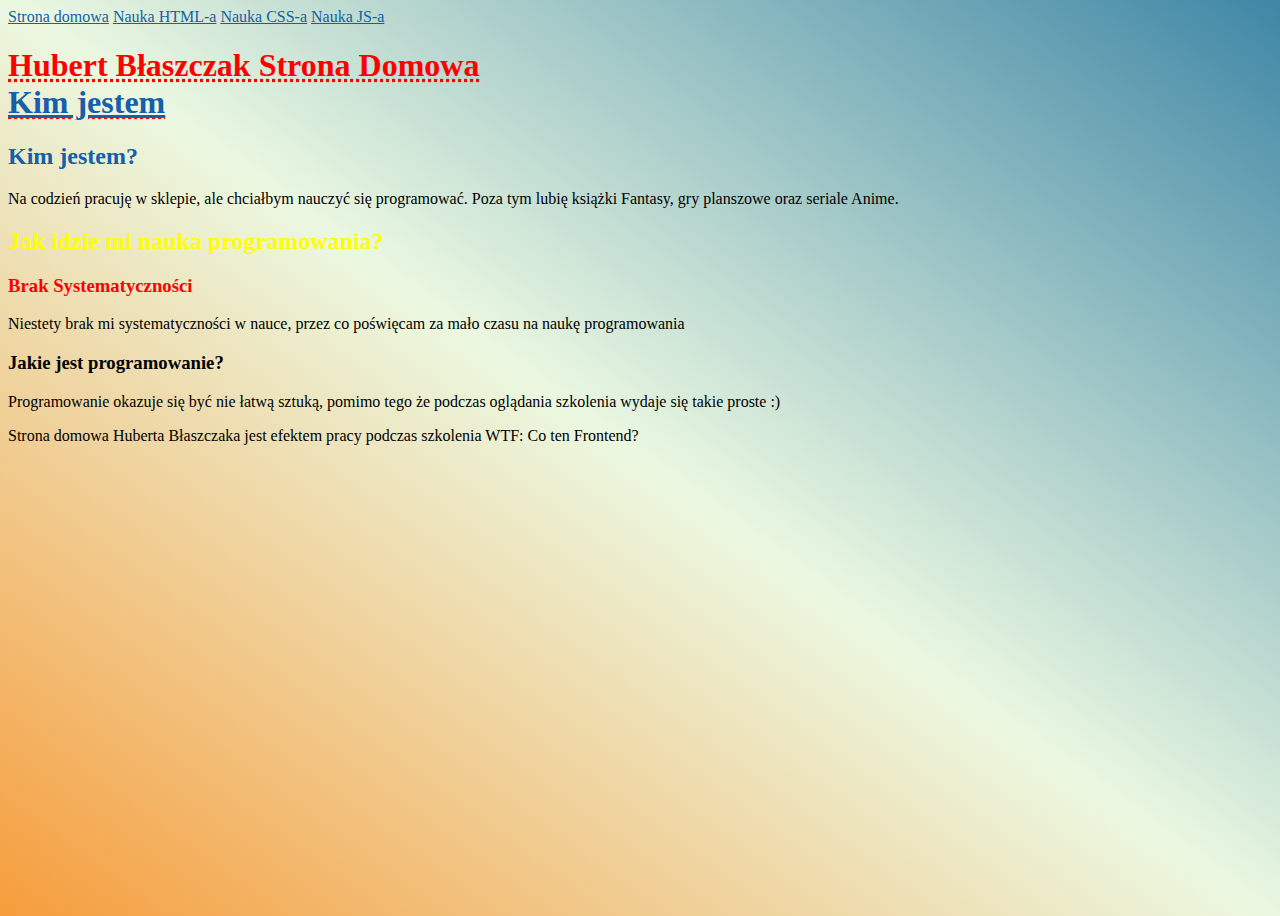
<file: index.html>
<!DOCTYPE html>
<html lang="pl">

<head>
    <meta charset="UTF-8">
    <meta http-equiv="X-UA-Compatible" content="IE=edge">
    <meta name="viewport" content="width=device-width, initial-scale=1.0">
    <title>Document</title>
    <link href="style.css" rel="stylesheet" type="text/css">
</head>

<body class="white-blue-gradient-background">
    <nav>
        <header>
            <a href="index.html">Strona domowa</a>
            <a href="nauka-html.html">Nauka HTML-a</a>
            <a href="nauka-css.html">Nauka CSS-a</a>
            <a href="nauka-js.html">Nauka JS-a</a>
        </header>
    </nav>
    <main>
        <header>
            <h1 class="red-header">Hubert Błaszczak Strona Domowa<br/>
                <a href="#kim-jestem">Kim jestem</a>  
            </h1>
        </header>

        <section id="kim-jestem">
            <h2>Kim jestem?</h2>
            <p>Na codzień pracuję w sklepie, ale chciałbym nauczyć się programować. Poza tym lubię książki Fantasy, gry planszowe
                oraz seriale Anime.</p>
        </section>
        <section>
            <h2 class="yellow-header">Jak idzie mi nauka programowania?</h2>
            <article>
                <h3 class="red-header">Brak Systematyczności</h3>
                <p>Niestety brak mi systematyczności w nauce, przez co poświęcam za mało czasu na naukę programowania
                </p>
            </article>
            <article>
                <h3>Jakie jest programowanie?</h3>
                <p>Programowanie okazuje się być nie łatwą sztuką, pomimo tego że podczas oglądania szkolenia wydaje się
                    takie proste :)</p>
            </article>
        </section>
    </main>
        <footer>
            Strona domowa Huberta Błaszczaka jest efektem pracy podczas szkolenia WTF: Co ten Frontend?
        </footer>
        
        <script src="main.js"></script>
    
</body>

</html>
</file>
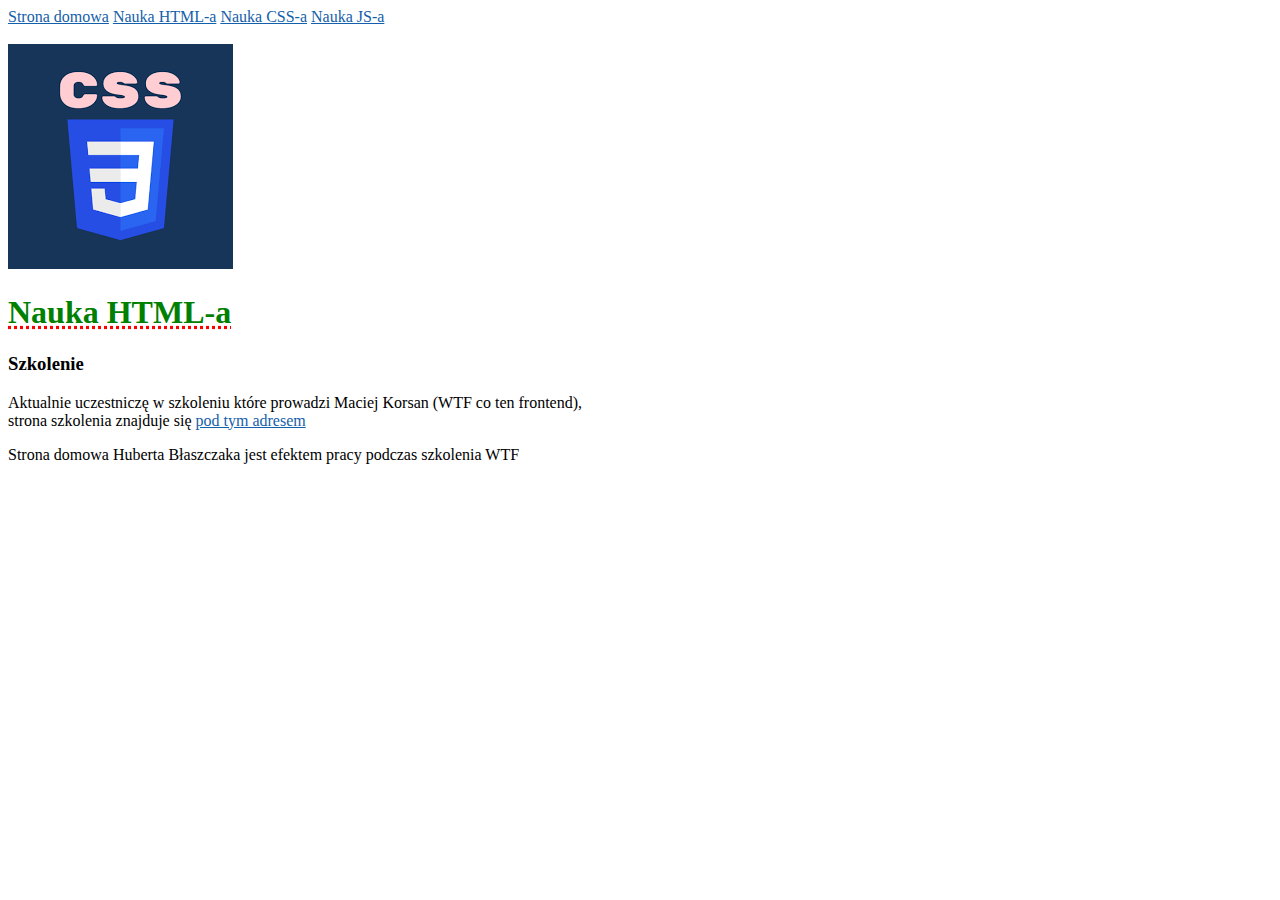
<file: nauka-css.html>
<!DOCTYPE html>
<html lang="pl">

<head>
    <meta charset="UTF-8">
    <meta http-equiv="X-UA-Compatible" content="IE=edge">
    <meta name="viewport" content="width=device-width, initial-scale=1.0">
    <title>Document</title>
    <link href="style.css" rel="stylesheet" type="text/css">
</head>

<body>
    <nav>
        <header>
            <a href="index.html">Strona domowa</a>
            <a href="nauka-html.html">Nauka HTML-a</a>
            <a href="nauka-css.html">Nauka CSS-a</a>
            <a href="nauka-js.html">Nauka JS-a</a>
        </header>
    </nav>
    <main>
        <br/><img src="css.png" alt="css logo"/>
        <header>
            <h1>Nauka HTML-a</h1>
        </header>
        <section>
            
                <h3>Szkolenie</h3>
                <p>Aktualnie uczestniczę w szkoleniu które prowadzi Maciej Korsan (WTF co ten frontend),<br/>
                    strona szkolenia znajduje się <a href="https://cotenfrontend.pl">pod tym adresem</a></p>
            
        </section>
        <footer>
            Strona domowa Huberta Błaszczaka jest efektem pracy podczas szkolenia WTF
        </footer>
    </main>
</body>

</html>
</file>
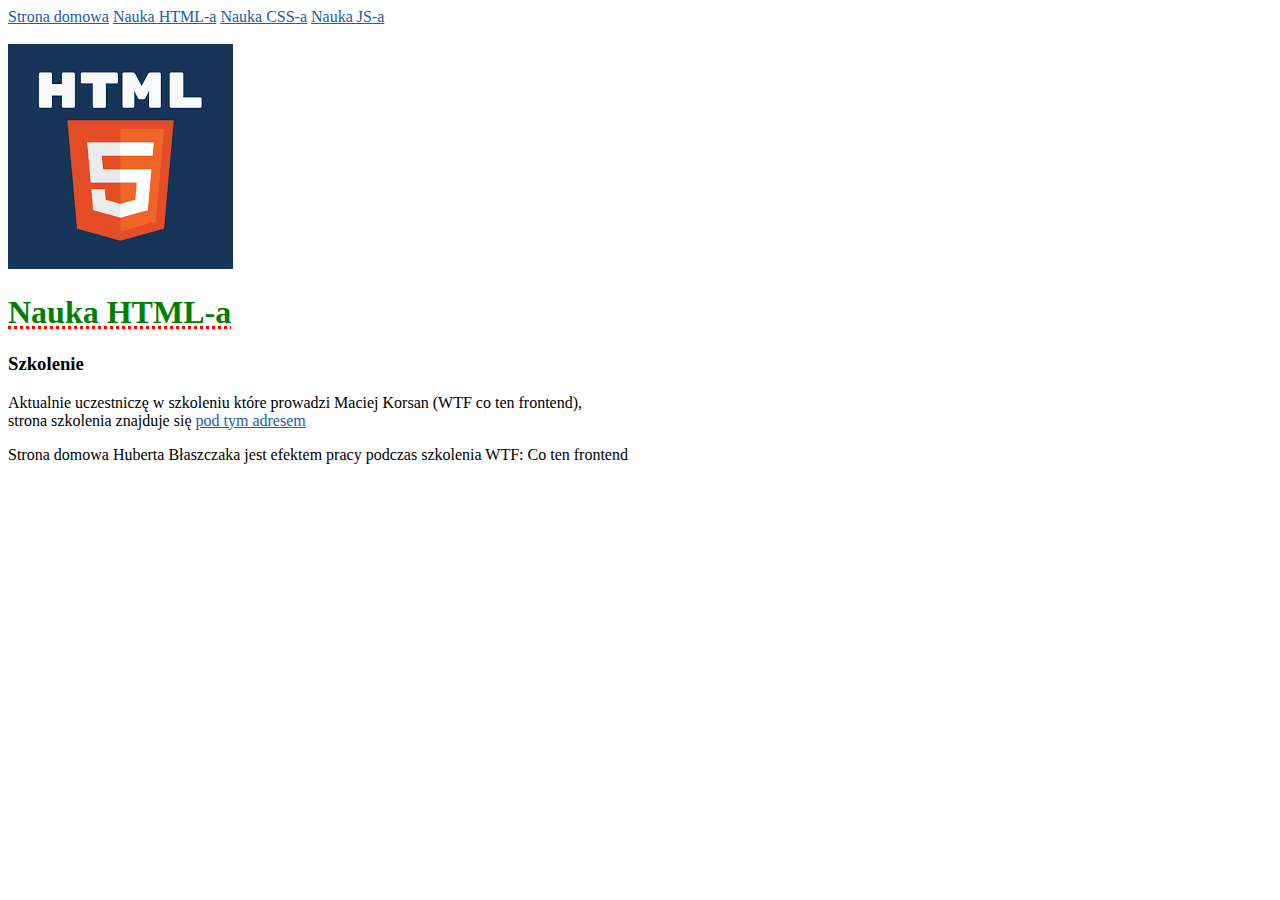
<file: nauka-html.html>
<!DOCTYPE html>
<html lang="pl">

<head>
    <meta charset="UTF-8">
    <meta http-equiv="X-UA-Compatible" content="IE=edge">
    <meta name="viewport" content="width=device-width, initial-scale=1.0">
    <title>Document</title>
    <link href="style.css" rel="stylesheet" type="text/css">
</head>

<body>
    <nav>
        <header>
            <a href="index.html">Strona domowa</a>
            <a href="nauka-html.html">Nauka HTML-a</a>
            <a href="nauka-css.html">Nauka CSS-a</a>
            <a href="nauka-js.html">Nauka JS-a</a>
        </header>
    </nav>
    <main>
        <br/><img src="html.png" alt="logo html"/>
        <header>
            <h1>Nauka HTML-a</h1>
        </header>
        <section>
                <h3>Szkolenie</h3>
                <p>Aktualnie uczestniczę w szkoleniu które prowadzi Maciej Korsan (WTF co ten frontend),<br/>
                    strona szkolenia znajduje się <a href="https://cotenfrontend.pl">pod tym adresem</a></p>
        </section>
        <footer>
            Strona domowa Huberta Błaszczaka jest efektem pracy podczas szkolenia WTF: Co ten frontend
        </footer>
    </main>
</body>

</html>
</file>
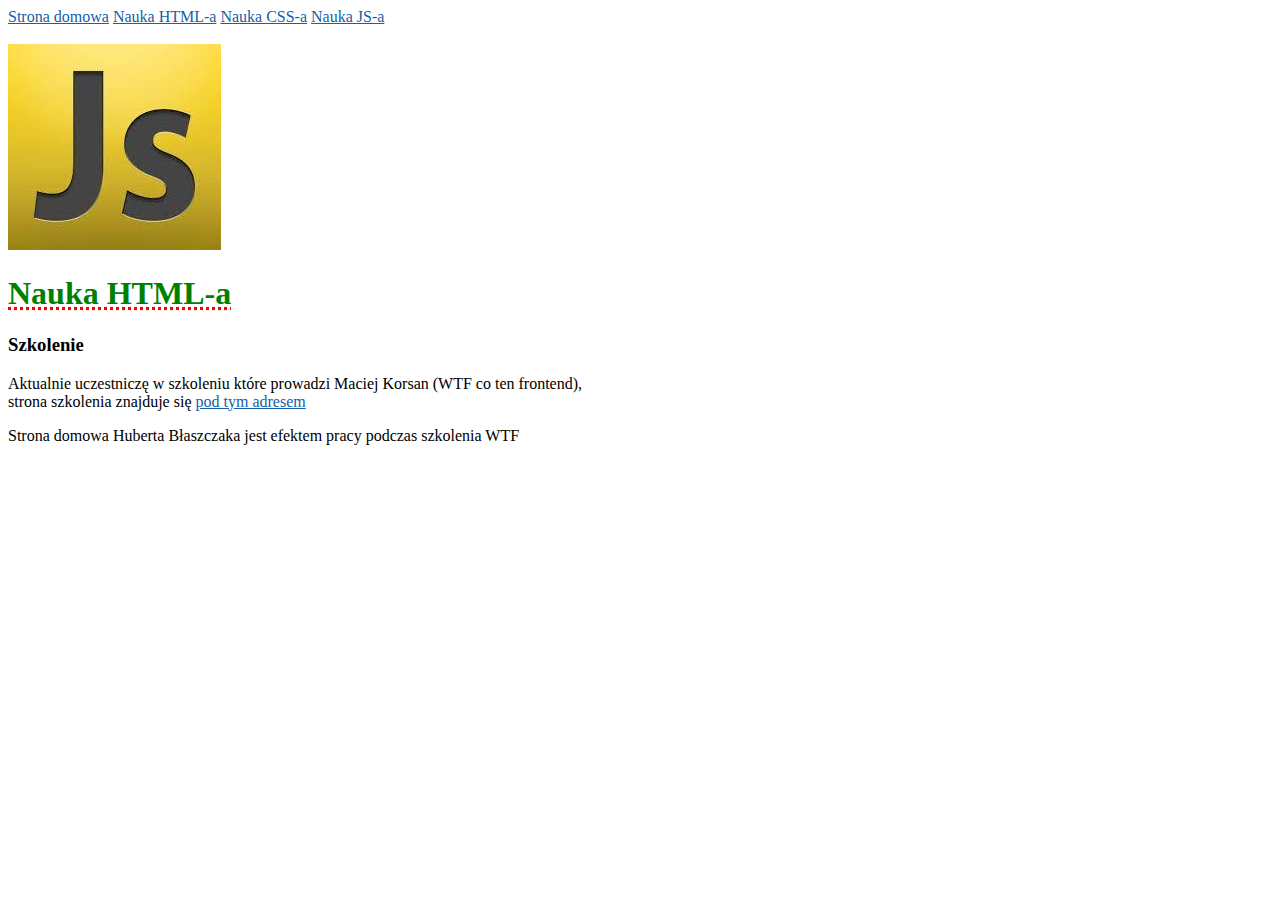
<file: nauka-js.html>
<!DOCTYPE html>
<html lang="pl">

<head>
    <meta charset="UTF-8">
    <meta http-equiv="X-UA-Compatible" content="IE=edge">
    <meta name="viewport" content="width=device-width, initial-scale=1.0">
    <title>Document</title>
    <link href="style.css" rel="stylesheet" type="text/css">
</head>

<body>
    <nav>
        <header>
            <a href="index.html">Strona domowa</a>
            <a href="nauka-html.html">Nauka HTML-a</a>
            <a href="nauka-css.html">Nauka CSS-a</a>
            <a href="nauka-js.html">Nauka JS-a</a>
        </header>
    </nav>
    <main>
        <br/><img src="js.jpg" alt="javascript logo"/>
        <header>
            <h1>Nauka HTML-a</h1>
        </header>
        <section>
            <article>
                <h3>Szkolenie</h3>
                <p>Aktualnie uczestniczę w szkoleniu które prowadzi Maciej Korsan (WTF co ten frontend),<br/>
                    strona szkolenia znajduje się <a href="https://cotenfrontend.pl">pod tym adresem</a></p>
            </article>
        </section>
        <footer>
            Strona domowa Huberta Błaszczaka jest efektem pracy podczas szkolenia WTF
        </footer>
    </main>
</body>

</html>
</file>
<file: style.css>
h1 {
    color: green;
    text-decoration:  red underline dotted;
}



h2 {
    color: #1460aa;
}

.red-header{
    color:red;
}
.white-blue-gradient-background{
    background: linear-gradient(0.6turn, #3f87a6, #ebf8e1, #f69d3c);
    height: 100vh;
}

a{
    color: #1460aa;
}
.yellow-header{
    color: yellow;
}
</file>
